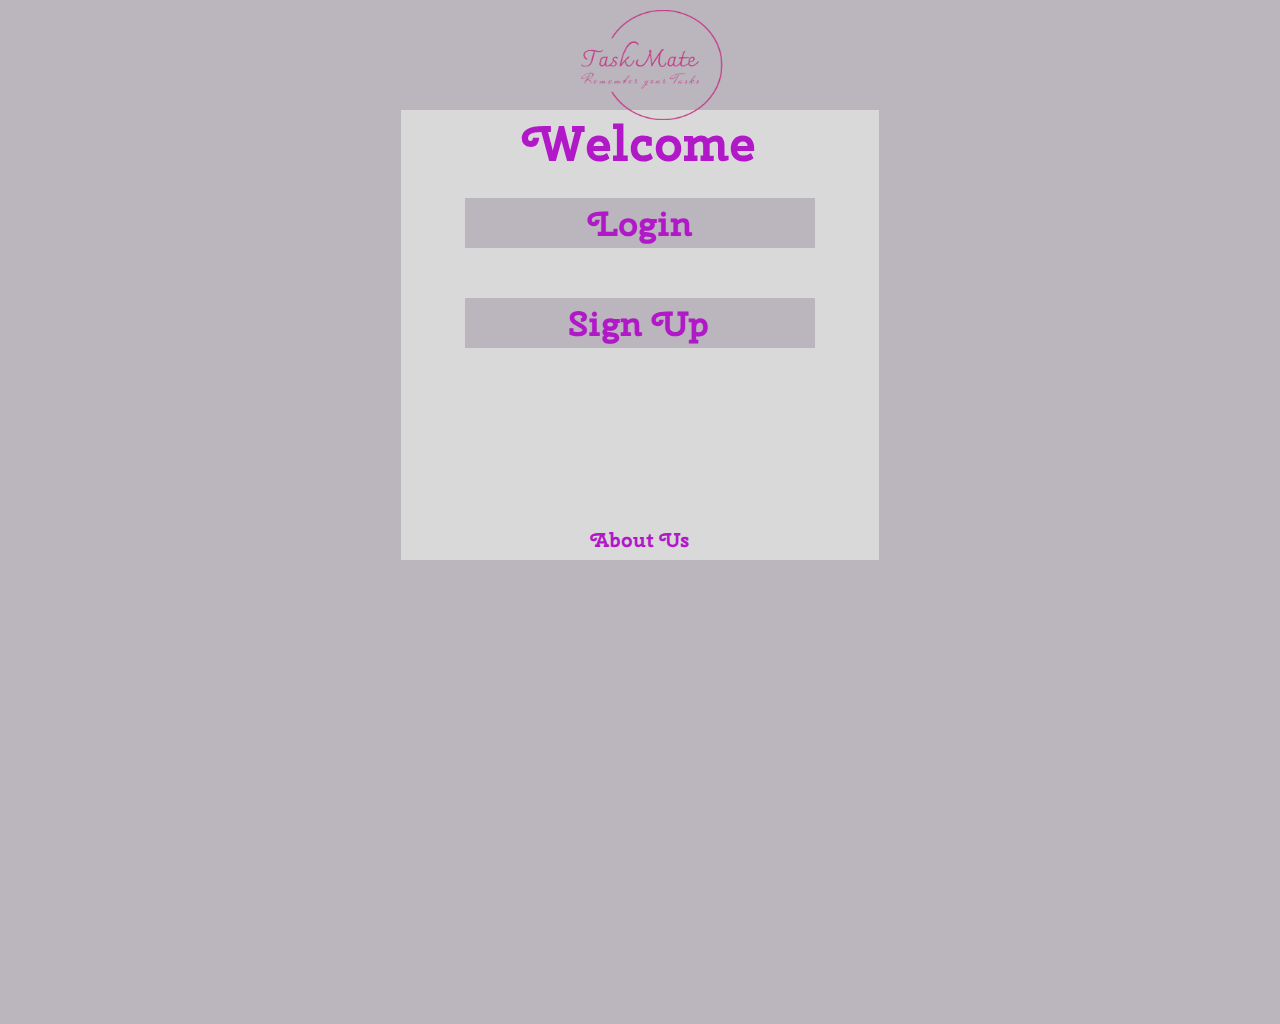
<file: ToDoApp/src/main/webapp/index.html>
<html>
<title>Task Mate : Welcome</title>
<link rel="icon" href="./images/logo.png" type="image/x">
<link href='https://fonts.googleapis.com/css?family=Cherry Swash' rel='stylesheet'>
<link rel="stylesheet" type="text/css" href="./CSS/index.css">
<body>
<div class="a">
<center>
	<img class="logo" src="images/logo.png"/>
	<br>
	<div class="welcome_div">
		<div class="welcome_font">Welcome</div>
		<button class="login_button" onclick="window.location.href='./login.html'">Login</button>
		<div class="b"></div>
		<button class="signup_button" onclick="window.location.href='./signUpPage.html'">Sign Up</button>
		<br>
		<button class="about_us" onclick="window.location.href='./aboutUs.html'">About Us</button>
	</div>
</center>
</div>
</body>
</html>
</file>
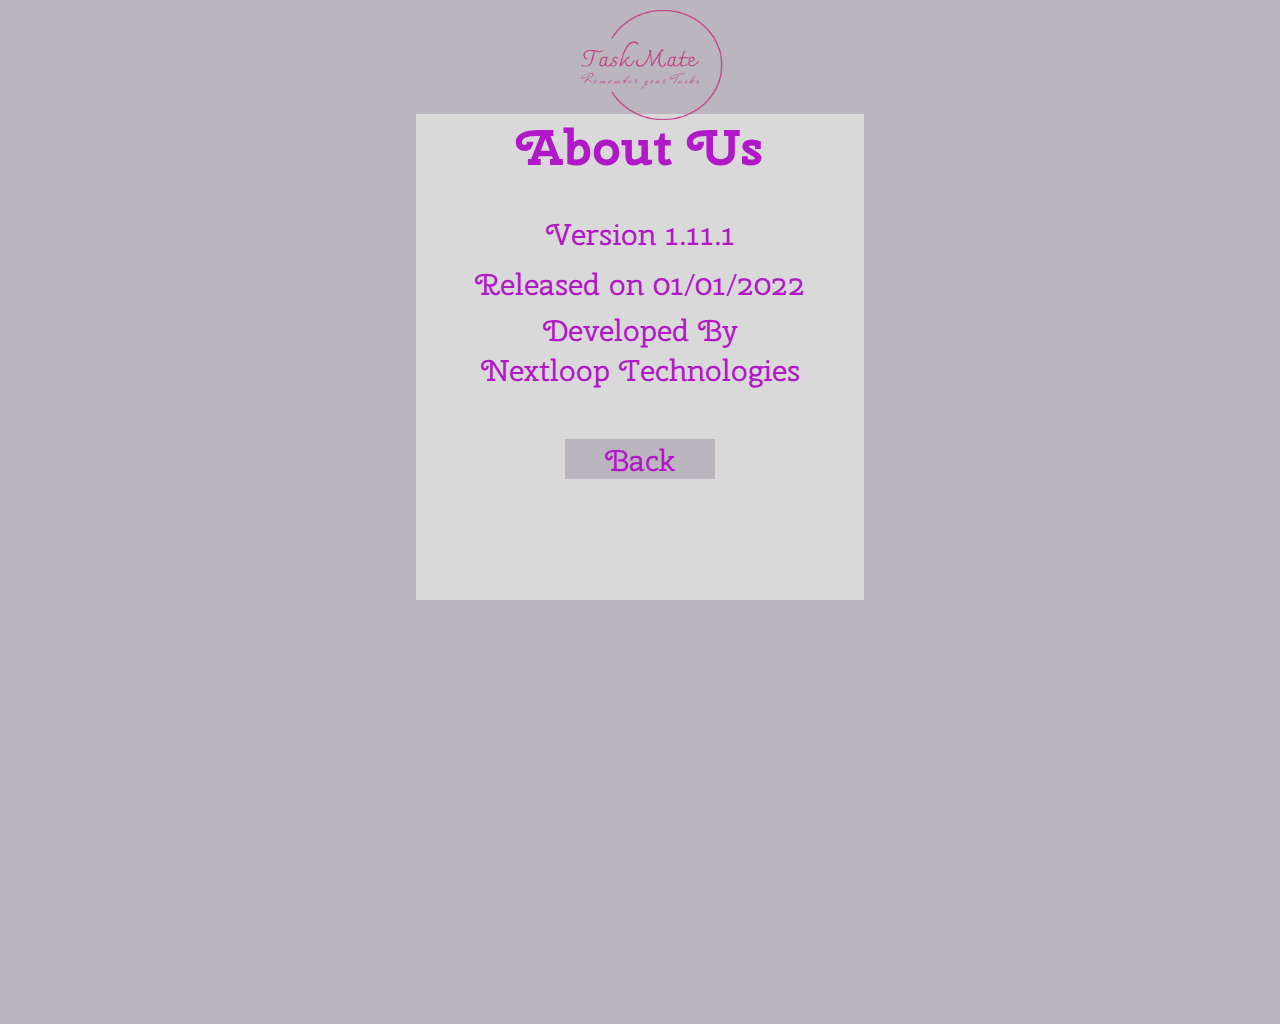
<file: ToDoApp/src/main/webapp/aboutUs.html>
<!DOCTYPE html>
<html>
<head>
    <meta charset="ISO-8859-1">
    <link href='https://fonts.googleapis.com/css?family=Cherry Swash' rel='stylesheet'>
    <link rel="stylesheet" type="text/css" href="./CSS/aboutUs.css">
    <title>ToDo List :About Us</title>
</head>
<body>
<div class="main_screen">
    <center>
        <img class="logo" src="images/logo.png" />
        <div class="rectangle_main">
            <div class="about">About Us</div>
            <br> <br>
            <div class="version">Version 1.11.1</div>
            <div class="relesed_on">Released on 01/01/2022</div>
            <div class="developed_by">
                Developed By <br />Nextloop Technologies
            </div>
            <br> <br> <br>
            <button type="button" class="back_btn"
                    onclick="window.location.href='./index.html'">Back</button>
        </div>
</div>
</center>
</div>
</body>
</html>
</file>
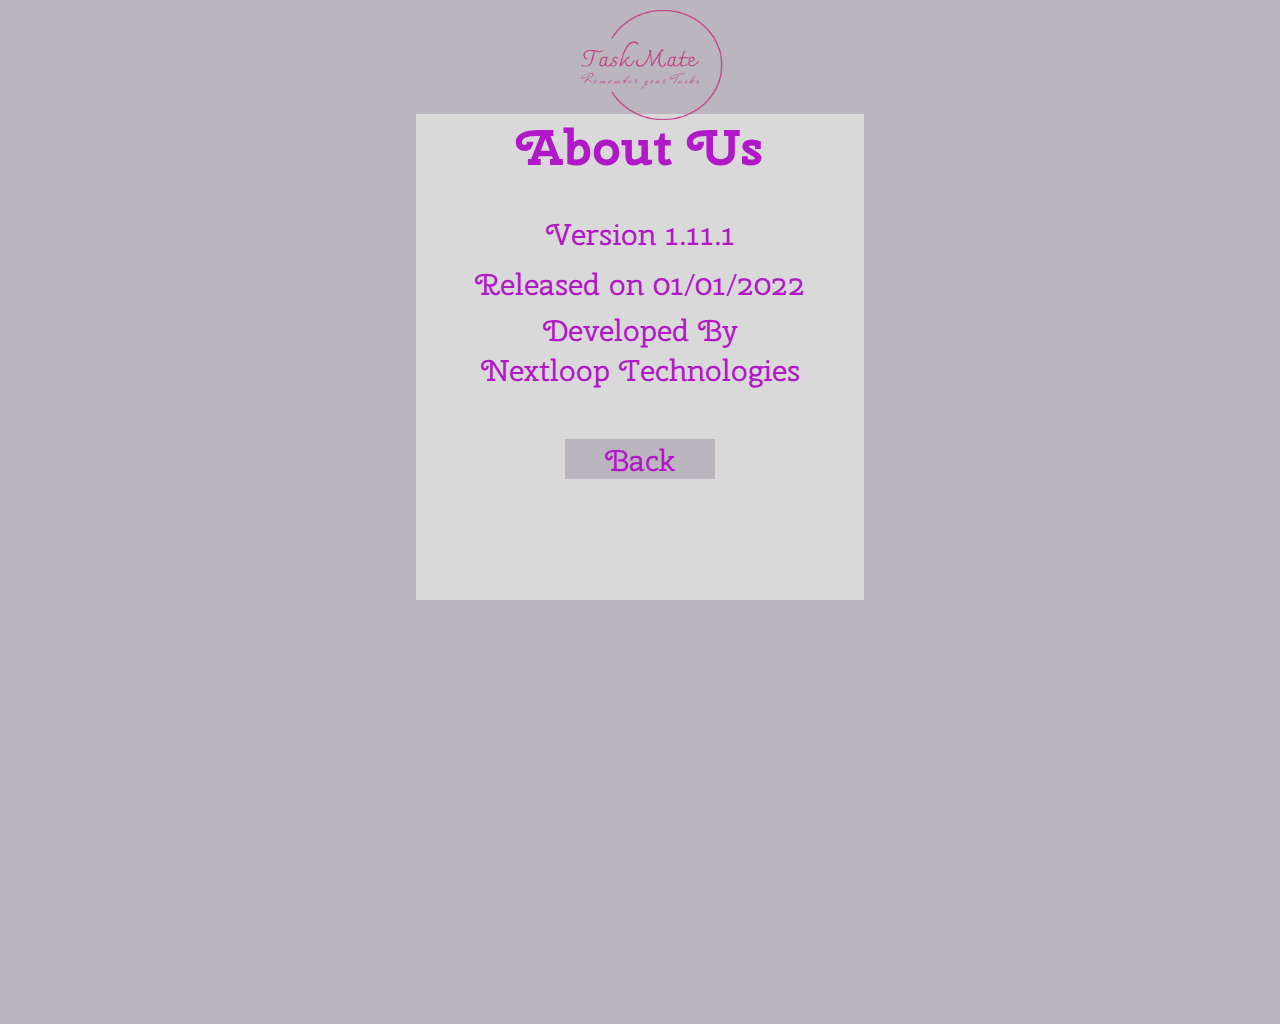
<file: ToDoApp/src/main/webapp/aboutUsMenu.html>
<!DOCTYPE html>
<html lang="en">
<head>
    <meta charset="UTF-8">
    <link href='https://fonts.googleapis.com/css?family=Cherry Swash' rel='stylesheet'>
    <link rel="stylesheet" type="text/css" href="./CSS/aboutUsMenu.css">
    <title>Task Mate : About Us </title>
</head>
<body>
<div class="main_screen">
    <center>
        <img class="logo" src="images/logo.png" />
        <div class="rectangle_main">
            <div class="about">About Us</div>
            <br> <br>
            <div class="version">Version 1.11.1</div>
            <div class="relesed_on">Released on 01/01/2022</div>
            <div class="developed_by">
                Developed By <br />Nextloop Technologies
            </div>
            <br> <br> <br>
            <button type="button" class="back_btn"
                    onclick="window.location.href='./home.html'">Back</button>
        </div>
    </center>
</div>
</body>
</body>
</html>
</file>
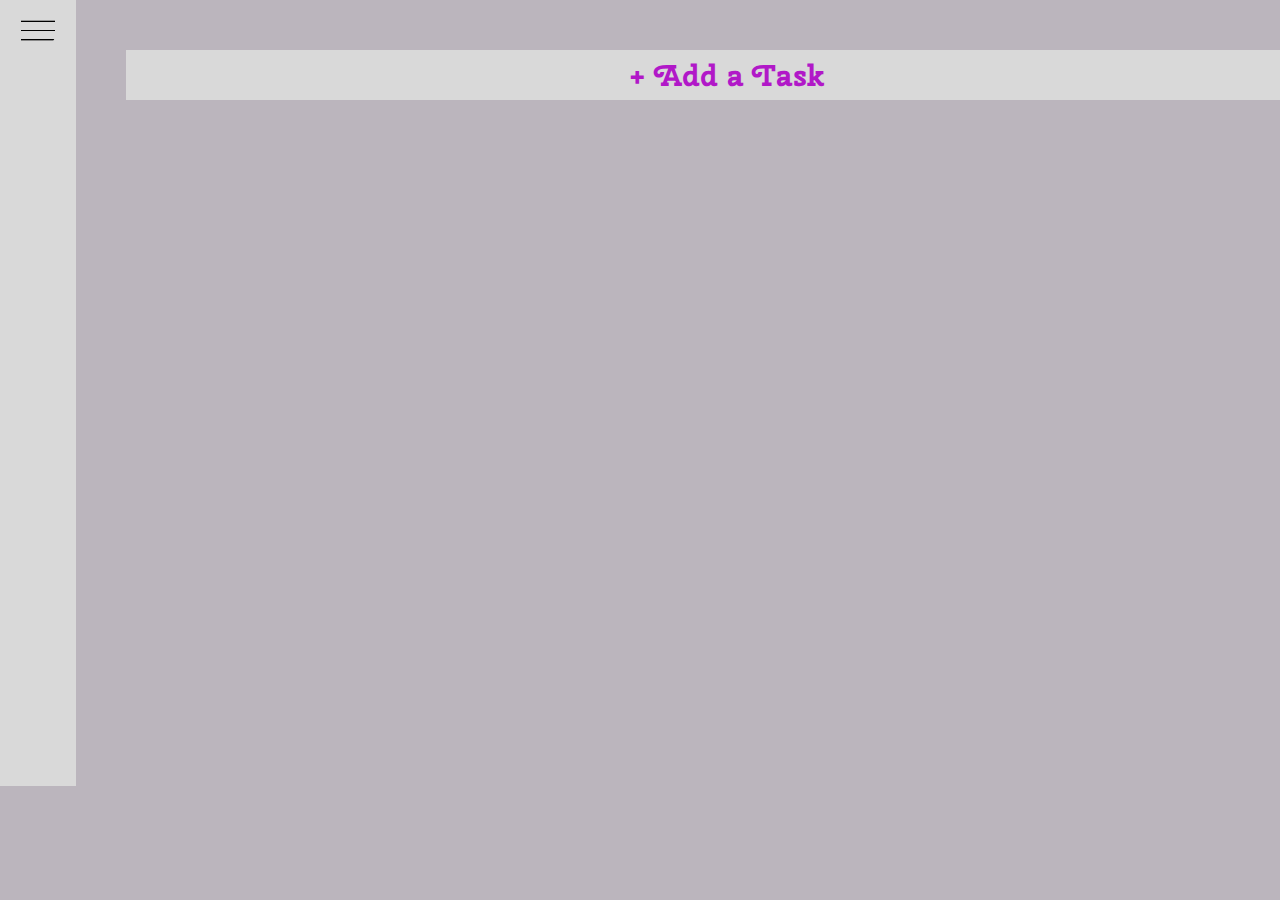
<file: ToDoApp/src/main/webapp/home.html>
<!DOCTYPE html>
<html lang="en">
<head>
    <meta charset="UTF-8">
    <link href='https://fonts.googleapis.com/css?family=Cherry Swash' rel='stylesheet'>
    <link rel="stylesheet" type="text/css" href="CSS/home.css">
    <title>Task Mate : Main Screen</title>
</head>
<body>
<div class="main_rect">
    <div style="display: flex;">
        <div id="mrc" class="menu_rect">
            <div id="toggleButton" class="off" onclick="toggleState()">
                <img class="menu_logo" src="./images/menu_icon.png" />
            </div>
            <div id="menu" style="display: none;">
                <p class="p1">Menu</p>
                <ul>
                    <li><button id="addTask" class="tb"
                                onclick="toggleTaskForm()  ">+ Add a Task</button></li>
                    <li><button class="tb" onclick="deleteTaskFromList()">-
                        Delete a Task</button></li>
                    <li><button class="tb" onclick="editTaskFromList()">
                        <img class="icon" src="./images/pencil_icon.png" /> Edit a Task
                    </button></li>
                    <li><button class="tb"
                                onclick="window.location.href='./profile.html'">
                        <img class="icon" style="padding-top: 1px"
                             src="./images/profile.png" /> Profile
                    </button></li>
                    <li><button class="tb" onclick="window.location.href='./index.html'">
                        <img class="icon" src="./images/logout.png" /> Log Out </button></li>
                    <li><button class="tb" onclick="window.location.href='./aboutUsMenu.html'">
                        <img class="icon" src="./images/aboutUs.png" /> About Us</button></li>
                </ul>
                <div>
                    <img class="logo" alt="Task Mate" src="./images/logo.png" />
                </div>
            </div>

        </div>
        <div>
            <div id="taskContainer"></div>
            <button id="newTask" class="addTaskDiv" onclick="toggleTaskForm()">+
                Add a Task</button>
            <div id="taskForm" class="main_div_taskForm">
                <div class="div2">Title</div>
                <input class="input_1" type="text" id="taskTitle" />
                <div class="div1">Description</div>
                <input type="text" id="taskDescription" class="input_2"> <br>
                <button onclick="addTask()" class="btn2">+ Add The Task</button>
                <button onclick="window.location.href='./home.html'"
                        class="btn2">Back</button>
            </div>
        </div>
    </div>
</div>
<script>
    document.addEventListener("DOMContentLoaded", function() {
        var taskForm = document.getElementById('taskForm');
        taskForm.style.display = 'none';
    });
    function toggleState() {
        let button = document.getElementById('toggleButton');
        button.classList.toggle('on');
        button.classList.toggle('off');
        let newTaskButton = document.getElementById("newTask");

        if (button.classList.contains('on')) {
            document.getElementById("mrc").style = "width: 350px;";
            document.getElementById("menu").style = "display:block;";
            newTaskButton.style = "width: 926px;"; // Set the width to auto
        } else if (button.classList.contains('off')) {
            document.getElementById("mrc").style = "width:76px;";
            document.getElementById("menu").style = "display:none;";
            newTaskButton.style = "width: 1200px;"; // Set the width to auto
        }
    }

    function addTaskDiv() {
        let taskForm = document.getElementById('taskForm');
        taskForm.style.display = 'block';
    }

    function toggleTaskForm() {
        let taskForm = document.getElementById('taskForm');
        // Toggle the display property
        if (taskForm.style.display === 'none'
        || taskForm.style.display === '') {
            taskForm.style.display = 'block';
        } else {
            taskForm.style.display = 'none';
        }
    }

    function addTask() {
        // Get values from input fields
        let title = document.getElementById('taskTitle').value;
        let description = document.getElementById('taskDescription').value;

        // Create new div element for the task
        let newTaskDiv = document.createElement('div');
        newTaskDiv.className = 'main_div_taskForm';

        // Create title div and input element
        let titleDiv = document.createElement('div');
        titleDiv.className = 'div2';
        titleDiv.textContent = 'Title';
        newTaskDiv.appendChild(titleDiv);

        let titleInput = document.createElement('input');
        titleInput.type = 'text';
        titleInput.className = 'input_1';
        titleInput.value = title;
        newTaskDiv.appendChild(titleInput);

        // Create description div and input element
        let descDiv = document.createElement('div');
        descDiv.className = 'div1';
        descDiv.textContent = 'Description';
        newTaskDiv.appendChild(descDiv);

        let descInput = document.createElement('input');
        descInput.type = 'text';
        descInput.className = 'input_2';
        descInput.value = description;
        newTaskDiv.appendChild(descInput);

        // Append the new task div to the task container
        document.body.appendChild(newTaskDiv);
    }
    function deleteTaskFromList() {
        let selectedTask = getSelectedTask();
        if (selectedTask) {
            // Delete the selected task
            selectedTask.remove();
        }
    }

    function editTaskFromList() {
        let selectedTask = getSelectedTask();
        if (selectedTask) {
            // Edit the selected task (you can implement your own logic here)
            // For example, you can enable editing of the task title and description fields
            let titleInput = selectedTask.querySelector('.input_1');
            let descInput = selectedTask.querySelector('.input_2');
            titleInput.removeAttribute('readonly');
            descInput.removeAttribute('readonly');
        }
    }

    function getSelectedTask() {
        // This function returns the selected task based on your criteria.
        // You might need to implement your own logic here based on your requirements.
        // For now, let's assume the selected task is the first task in the document.
        return document.querySelector('.main_div_taskForm');
    }
</script>
</body>
</html>
</file>
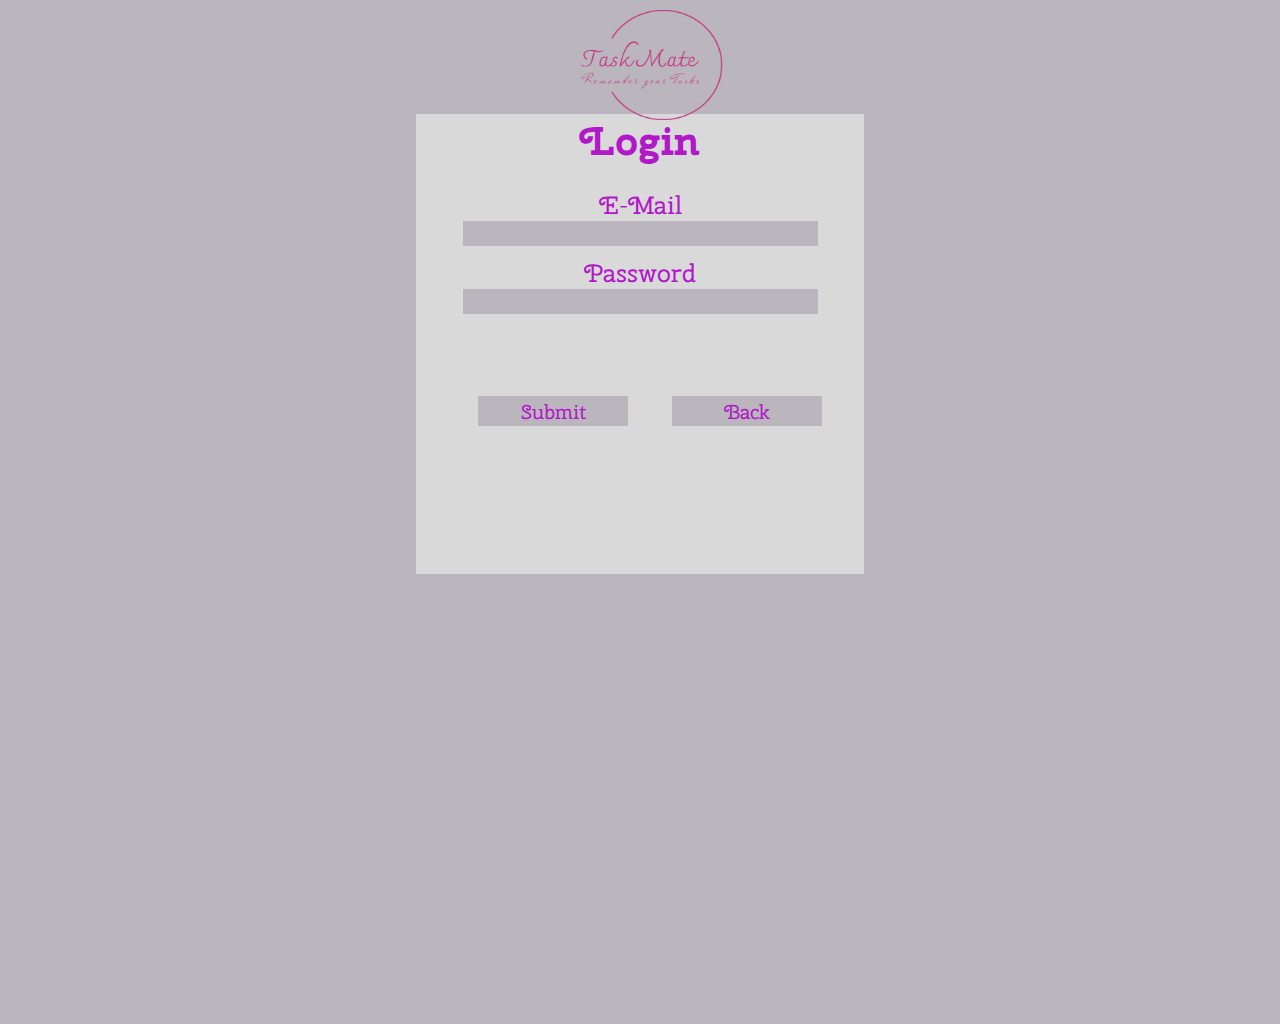
<file: ToDoApp/src/main/webapp/login.html>
<!DOCTYPE html>
<html lang="en">
<head>
    <meta charset="UTF-8">
    <link href='https://fonts.googleapis.com/css?family=Cherry Swash'
          rel='stylesheet'>
    <link rel="stylesheet" type="text/css" href="./CSS/login.css">
    <title>Task Mate : Login</title>
</head>
<body>
<div class="main">
    <center>
        <img class="logo" src="images/logo.png" alt="logo" />
        <div class="rectangle">
            <div class="login_text">Login</div>
            <div class="text_all" style="top: 10px;">E-Mail</div>
            <input type="text" name="userName" class="textbox_all">
            <div class="text_all" style="top: 10px;">Password</div>
            <input type="password" name="userPassword" class="textbox_all">
            <br><br><br><br><br>
            <button class="submit_button" onclick="window.location.href='./home.html'" style="margin-left: 30px;">Submit</button>
            <button class="submit_button" onclick="window.location.href='./index.html'" style="margin-left: 30px;">Back</button>
        </div>
    </center>
</div>
</body>
</html>
</file>
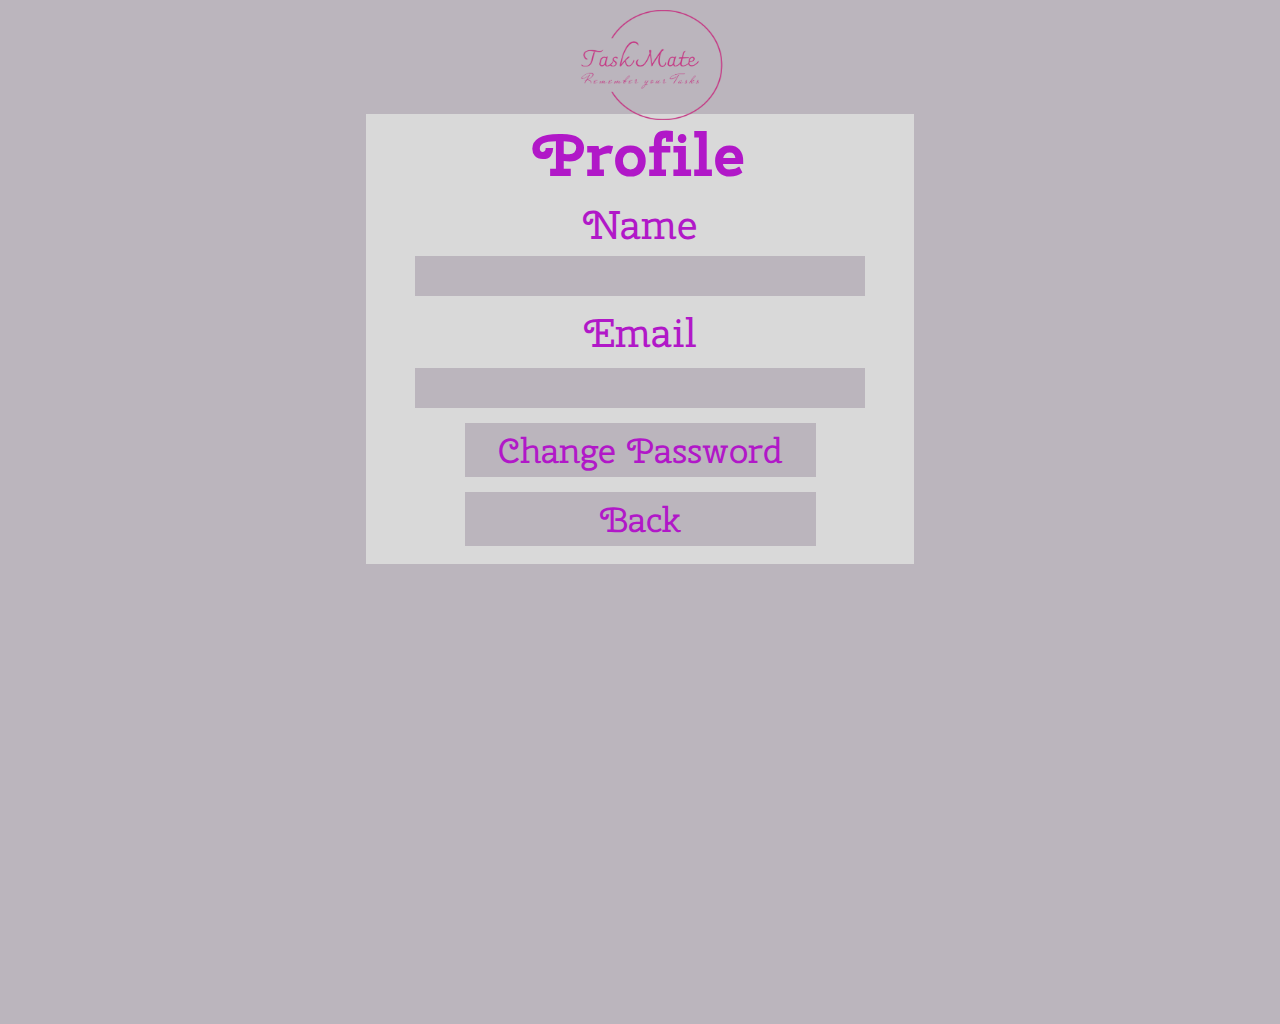
<file: ToDoApp/src/main/webapp/profile.html>
<!DOCTYPE html>
<html lang="en">
<head>
    <meta charset="UTF-8">
    <link href='https://fonts.googleapis.com/css?family=Cherry Swash' rel='stylesheet'>
   <link rel="stylesheet" type="text/css" href="CSS/profile.css">
    <title>Task Mate : Profile Page</title>
</head>
<body>
<div class="full_screen_div">
  <center>
    <img class="logo" src="images/logo.png" />
    <div class="chotu_rect">
      <div class="profile">Profile</div>
      <div class="name">Name</div>
      <div class="name_output"></div>
      <div class="email">Email</div>
      <div class="email_output"></div>
      <button class="change_pass"
              onclick="window.location.href='./changePassword.html'">Change
        Password</button>
      <button class="back"
              onclick="window.location.href='./home.html'">Back</button>
    </div>
  </center>
</div>
</body>
</html>
</file>
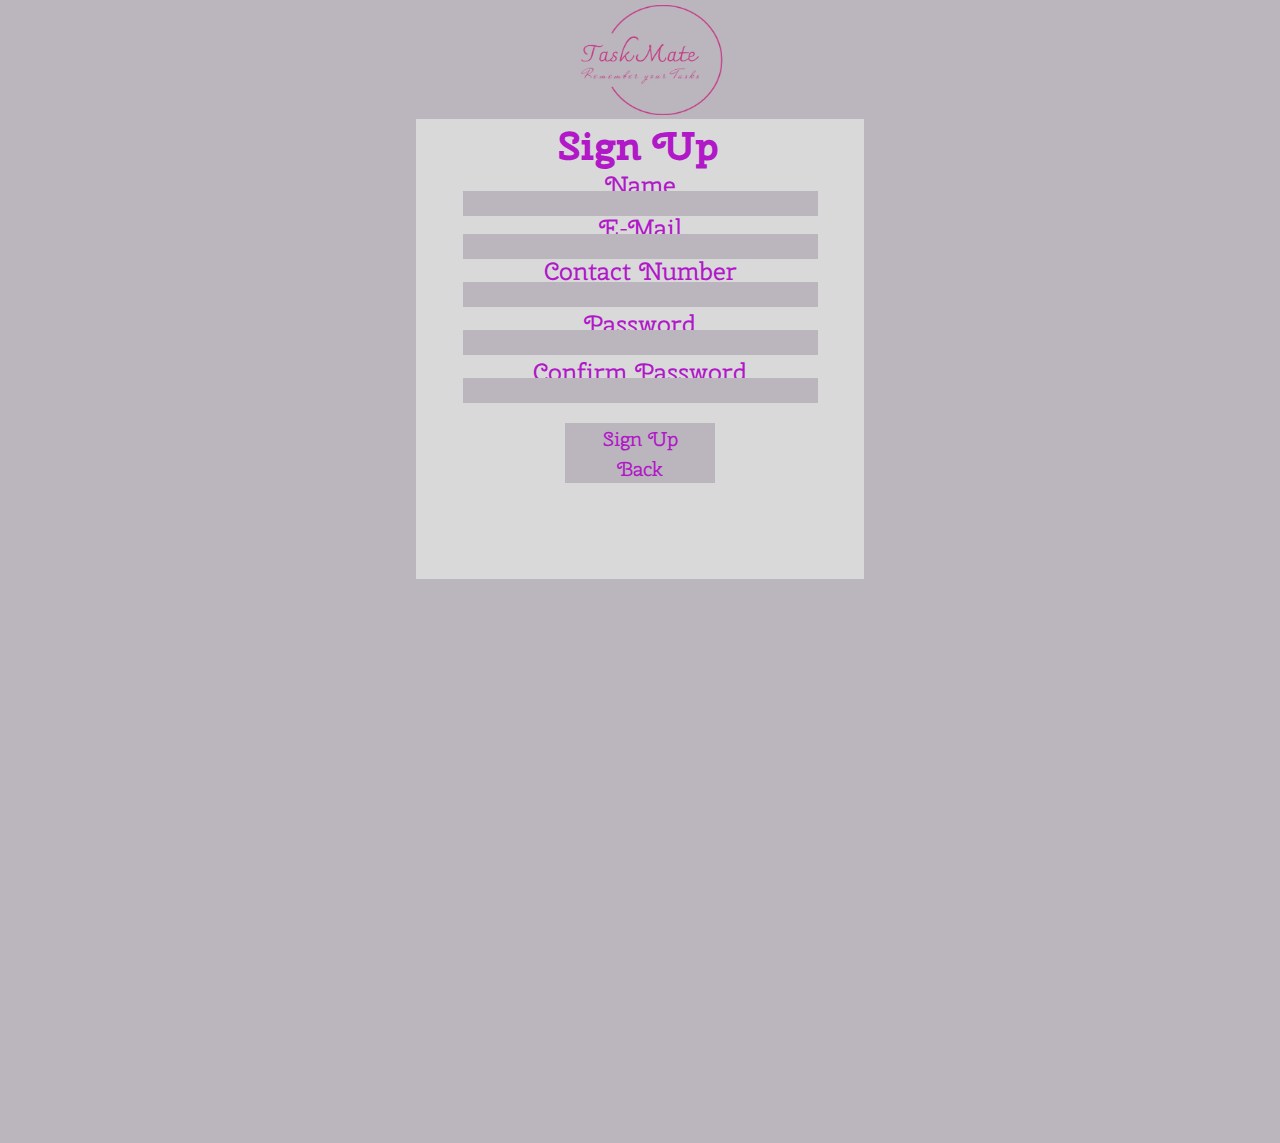
<file: ToDoApp/src/main/webapp/signUpPage.html>
<!DOCTYPE html>
<html lang="en">
<head>
    <meta charset="UTF-8">
    <link href='https://fonts.googleapis.com/css?family=Cherry Swash' rel='stylesheet'>
    <link rel="stylesheet" type="text/css" href="./CSS/signUp.css">
    <title>Task Mate : Sign Up</title>
</head>
<body>
<div class="main_box">
  <center>
    <img class="logo" src="images/logo.png" alt="logo"/>
    <div class="main_box">
      <div class="inner_rectangle">
        <div class="signup_text">Sign Up</div>
        <div class="text_all" style="bottom:15px;">Name</div>
        <input type="text" class="textbox_all" style="bottom:35px;">
        <div class="text_all" style="bottom:40px;">E-Mail</div>
        <input type="text" class="textbox_all" style="bottom:60px;">
        <div class="text_all" style="bottom: 65px; width: 200px;">Contact Number</div>
        <input type="text" class="textbox_all" style="bottom:80px;">
        <div class="text_all" style="bottom: 80px;">Password</div>
        <input type="password" class="textbox_all" style="bottom: 100px;">
        <div class="text_all" style="bottom: 100px; width: 300px;">Confirm Password</div>
        <input type="password" class="textbox_all" style="bottom: 120px;">
        <br>
        <button class="submit_button" style="margin: 0px;" onclick="window.location.href='./home.html'">Sign Up</button>
        <br>
        <button class="submit_button" style="margin: 0px;" onclick="window.location.href='./index.html'">Back</button>
      </div>
    </div>
  </center>
</div>
</body>
</html>
</file>
<file: ToDoApp/src/main/webapp/CSS/index.css>
body {
	padding: 0px;
	margin: 0px;
	display: flex;
	justify-content: center;
	align-content: center;
	overflow: hidden;
}

.logo {
    z-index: 1;
	position: relative;
	top: 10px;
	overflow: hidden;
	width: 190px;
	height: 110px;
}

.welcome_div{
	align-content: center;
	width: 378px;
	height: 400px;
	padding-bottom: 50px;
	background: #D9D9D9;
	width: 478px;
}

.welcome_font {
	width: 359px;
	height: 88px;
	color: #B118C8;
	font-size: 50px;
	font-family: Cherry Swash;
	font-weight: 700;
	word-wrap: break-word;
}

.login_button {
	width: 350px;
	height: 50px;
	background: #BBB5BD;
	font-family: Cherry Swash;
	font-size: 35px;
	font-weight: 700;
	color: #B118C8;
	border: thick;
	word-wrap: break-word;
}

.signUp_button {
	width: 350px;
	height: 50px;
	background: #BBB5BD;
	font-family: Cherry Swash;
	font-size: 35px;
	font-weight: 700;
	color: #B118C8;
	border: thick;
	word-wrap: break-word;
}

.about_us {
	width: 125px;
	height: 43px;
	text-align: center;
	color: #B118C8;
	font-size: 20px;
	font-family: Cherry Swash;
	font-weight: 700;
	word-wrap: break-word;
	margin-top: 170px;
	border: hidden;
	background-color: transparent;
}

.a {
	width: 1440px;
	height: 1024px;
	background: #BBB5BD;
}

.b {
	background-color: #D9D9D9;
	width: 50px;
	height: 50px;
}
</file>
<file: ToDoApp/src/main/webapp/CSS/aboutUs.css>
.main_screen {
    width: 1440px;
    height: 1024px;
    background: #BBB5BD;
    margin: 0px;
    padding: 0px;
}

body {
    padding: 0px;
    overflow: hidden;
    margin: 0px;
    display: flex;
    justify-content: center;
    align-content: center;
}

.logo {
    position: relative;
    top: 10px;
    z-index: 1;
    overflow: hidden;
    width: 190px;
    height: 110px;
}

.rectangle_main {
    width: 448px;
    height: 486px;
    background: #D9D9D9;
}

.about {
    width: 377px;
    height: 64px;
    text-align: center;
    color: #B118C8;
    font-size: 50px;
    font-family: Cherry Swash;
    font-weight: 700;
    word-wrap: break-word;
}

.version {
    width: 350px;
    height: 50px;
    text-align: center;
    color: #B118C8;
    font-size: 30px;
    font-family: Cherry Swash;
    font-weight: 400;
    word-wrap: break-word;
    padding: 0px;
}

.relesed_on {
    width: 419px;
    height: 46px;
    text-align: center;
    color: #B118C8;
    font-size: 30px;
    font-family: Cherry Swash;
    font-weight: 400;
    word-wrap: break-word;
}

.developed_by {
    width: 319px;
    height: 75px;
    text-align: center;
    color: #B118C8;
    font-size: 30px;
    font-family: Cherry Swash;
    font-weight: 500;
    word-wrap: break-word;
}

.back_btn {
    position: relative;
    width: 150px;
    height: 40px;
    background: #BBB5BD;
    text-align: center;
    color: #B118C8;
    font-size: 30px;
    font-family: Cherry Swash;
    font-weight: 400;
    word-wrap: break-word;
    border: thick;
    border-color: #BBB5BD;
}
</file>
<file: ToDoApp/src/main/webapp/CSS/aboutUsMenu.css>
.main_screen {
    width: 1440px;
    height: 1024px;
    background: #BBB5BD;
    margin: 0px;
    padding: 0px;
}

body {
    padding: 0px;
    overflow: hidden;
    margin: 0px;
    display: flex;
    justify-content: center;
    align-content: center;
}

.logo {
    position: relative;
    top: 10px;
    z-index: 1;
    overflow: hidden;
    width: 190px;
    height: 110px;
}

.rectangle_main {
    width: 448px;
    height: 486px;
    background: #D9D9D9;
}

.about {
    width: 377px;
    height: 64px;
    text-align: center;
    color: #B118C8;
    font-size: 50px;
    font-family: Cherry Swash;
    font-weight: 700;
    word-wrap: break-word;
}

.version {
    width: 350px;
    height: 50px;
    text-align: center;
    color: #B118C8;
    font-size: 30px;
    font-family: Cherry Swash;
    font-weight: 400;
    word-wrap: break-word;
    padding: 0px;
}

.relesed_on {
    width: 419px;
    height: 46px;
    text-align: center;
    color: #B118C8;
    font-size: 30px;
    font-family: Cherry Swash;
    font-weight: 400;
    word-wrap: break-word;
}

.developed_by {
    width: 319px;
    height: 75px;
    text-align: center;
    color: #B118C8;
    font-size: 30px;
    font-family: Cherry Swash;
    font-weight: 500;
    word-wrap: break-word;
}

.back_btn {
    position: relative;
    width: 150px;
    height: 40px;
    background: #BBB5BD;
    text-align: center;
    color: #B118C8;
    font-size: 30px;
    font-family: Cherry Swash;
    font-weight: 400;
    word-wrap: break-word;
    border: thick;
    border-color: #BBB5BD;
}
</file>
<file: ToDoApp/src/main/webapp/CSS/home.css>
@charset "ISO-8859-1";
body {
    overflow: hidden;
    padding: 0px;
    margin: 0px;
    background: #BBB5BD;
}

.main_rect {
    height: 700px;
    width: 2000px;
    background: #BBB5BD;
    width: 2000px;
}

.menu_rect {
    width: 76px;
    height: 786px;
    background: #D9D9D9;
}

.menu_logo {
    padding-top: 15px;
    padding-left: 21px;
    ;
    width: 34px;
    height: 31px;
    border-radius: 11px;
    padding-left: 21px;
}

ul {
    list-style-type: none;
}

.tb {
    width: 275px;
    height: 40px;
    background: #BBB5BD;
    color: #B118C8;
    font-size: 25px;
    font-family: Cherry Swash;
    font-weight: 600;
    word-wrap: break-word;
    text-align: center;
    margin-top: 5px;
}

.logo {
    position: relative;
    overflow: hidden;
    width: 190px;
    height: 110px;
    z-index: 1;
    padding-left: 65px;
}

.addTaskBox {
    width: 830px;
    height: 75px;
    background: #D9D9D9;
}

.BoxText {
    width: 364px;
    height: 47px;
    text-align: center;
    color: #B118C8;
    font-size: 40px;
    font-family: Cherry Swash;
    font-weight: 400;
    word-wrap: break-word;
}

.addTaskDiv {
    height: 50px;
    width: 1200px;
    background: #D9D9D9;
    margin-left: 50px;
    margin-top: 50px;
    color: #B118C8;
    font-size: 30px;
    font-family: Cherry Swash;
    font-weight: 600;
    word-wrap: break-word;
    text-align: center;
    border: thin;
    border-color: #D9D9D9;
}

.p1 {
    color: #B118C8;
    font-size: 40px;
    font-family: Cherry Swash;
    font-weight: 200;
    word-wrap: break-word;
    text-align: center;
}

.input_1 {
    background: #BBB5BD;
    margin-left: 10px;
    width: 500px;
    height: 25px;
}

.div1 {
    width: 230px;
    height: 47px;
    text-align: center;
    flex-wrap: wrap;
    color: #B118C8;
    font-size: 40px;
    font-family: Cherry Swash;
    font-weight: 400;
    word-wrap: break-word;
}

.input_2 {
    background: #BBB5BD;
    margin-left: 10px;
    width: 500px;
    height: 25px;
}

.icon {
    width: 25px;
    height: 25px;
}

.div2 {
    width: 120px;
    height: 45px;
    color: #B118C8;
    font-size: 40px;
    font-family: Cherry Swash;
    font-weight: 400;
    word-wrap: break-word;
    margin-left: 15px;
}

.main_div_taskForm {
    align-items: center;
    margin-top: 25px;
    display: flex;
    background: #D9D9D9;
    width: 75%;
    height: 250px;
    margin-left: 100px;
}

.btn2 {
    position: relative;
    text-align: center;
    color: #B118C8;
    font-family: Cherry Swash;
    font-size: 25px;
    font-weight: 600;
    width: 200px;
    height: 50px;
    margin-top: 20px;
    margin-left: 10px;
}
</file>
<file: ToDoApp/src/main/webapp/CSS/login.css>
body {
    padding: 0px;
    overflow: hidden;
    margin: 0px;
    display: flex;
    justify-content: center;
    align-content: center;
}

.main {
    width: 1440px;
    height: 1024px;
    background: #BBB5BD;
}

.logo {
    position: relative;
    top: 10px;
    z-index: 1;
    overflow: hidden;
    width: 190px;
    height: 110px;
}

.rectangle {
    width: 448px;
    height: 460px;
    background: #D9D9D9;
}

.login_text {
    width: 350px;
    height: 64px;
    text-align: center;
    color: #B118C8;
    font-size: 2.5rem;
    font-family: Cherry Swash;
    font-weight: 700;
    word-wrap: break-word;
    padding-bottom: 0px;
    margin-bottom: 0px;
}

.text_all {
    position: relative;
    height: 43px;
    text-align: center;
    color: #B118C8;
    font-size: 25px;
    font-family: Cherry Swash;
    font-weight: 400;
    word-wrap: break-word;
    width: 165px;
    padding-bottom: 0px;
}

.textbox_all {
    width: 350px;
    height: 25px;
    background: #BBB5BD;
    padding: 0px;
    margin: 0pc;
    position: relative;
    color: #000000;
    border: thick;
    outline: #BBB5BD;
    padding-left: 5px;
}

.submit_button {
    position: relative;
    width: 150px;
    text-align: center;
    height: 30px;
    background: #BBB5BD;
    font-size: 20px;
    font-style: normal;
    font-family: Cherry Swash;
    font-weight: 400;
    word-wrap: break-word;
    text-align: center;
    align-items: center;
    color: #B118C8;
    border: none;
    margin: 10px;
}
</file>
<file: ToDoApp/src/main/webapp/CSS/profile.css>
body {
    padding: 0px;
    overflow: hidden;
    margin: 0px;
    display: flex;
    justify-content: center;
    align-content: center;
}

.full_screen_div {
    width: 1440px;
    height: 1024px;
    background: #BBB5BD;
}

.logo {
    position: relative;
    top: 10px;
    z-index: 1;
    overflow: hidden;
    width: 190px;
    height: 110px;
}

.chotu_rect {
    width: 548px;
    height: 450px;
    background: #D9D9D9;
}

.profile {
    width: 377px;
    height: 64px;
    text-align: center;
    color: #B118C8;
    font-size: 60px;
    font-family: Cherry Swash;
    font-weight: 700;
    word-wrap: break-word;
}

.name {
    width: 171px;
    height: 43px;
    margin-top: 20px;
    text-align: center;
    color: #B118C8;
    font-size: 40px;
    font-family: Cherry Swash;
    font-weight: 400;
    word-wrap: break-word;
}

.name_output {
    width: 450px;
    height: 40px;
    margin-top: 15px;
    background: #BBB5BD;
}

.email {
    width: 257px;
    height: 47px;
    margin-top: 10px;
    text-align: center;
    color: #B118C8;
    font-size: 40px;
    font-family: Cherry Swash;
    font-weight: 400;
    word-wrap: break-word;
}

.email_output {
    width: 450px;
    height: 40px;
    margin-top: 15px;
    background: #BBB5BD;
}

.change_pass {
    width: 351px;
    height: 54px;
    position: relative;
    margin-top: 15px;
    text-align: center;
    color: #B118C8;
    font-size: 35px;
    font-family: Cherry Swash;
    font-weight: 400;
    word-wrap: break-word;
    background: #BBB5BD;
    border: #D9D9D9 thin;
}

.back {
    width: 351px;
    height: 54px;
    position: relative;
    margin-top: 15px;
    text-align: center;
    color: #B118C8;
    font-size: 35px;
    font-family: Cherry Swash;
    font-weight: 400;
    word-wrap: break-word;
    background: #BBB5BD;
    border: #D9D9D9 thin;
}
</file>
<file: ToDoApp/src/main/webapp/CSS/signUp.css>
body {
    padding: 0px;
    overflow: hidden;
    margin: 0px;
    display: flex;
    justify-content: center;
    align-content: center;
}

.main_box {
    width: 1440px;
    height: 1024px;
    background: #BBB5BD;
    padding-bottom: opx;
}

.inner_rectangle {
    width: 448px;
    height: 460px;
    background: #D9D9D9;
}

.signup_text {
    width: 350px;
    height: 64px;
    text-align: center;
    color: #B118C8;
    font-size: 2.5rem;
    font-family: Cherry Swash;
    font-weight: 700;
    word-wrap: break-word;
    padding-bottom: 0px;
    margin-bottom: 0px;
}

.text_all {
    position: relative;
    height: 43px;
    text-align: center;
    color: #B118C8;
    font-size: 25px;
    font-family: Cherry Swash;
    font-weight: 400;
    word-wrap: break-word;
    width: 165px;
    padding-bottom: 0px;
}

.textbox_all {
    width: 350px;
    height: 25px;
    background: #BBB5BD;
    padding: 0px;
    margin: 0px;
    position: relative;
    color: #000000;
    border: thick;
    outline: #BBB5BD;
    padding-left: 5px;
}

.submit_button {
    position: relative;
    width: 150px;
    text-align: center;
    height: 30px;
    background: #BBB5BD;
    font-size: 20px;
    font-style: normal;
    font-family: Cherry Swash;
    font-weight: 400;
    word-wrap: break-word;
    text-align: center;
    align-items: center;
    color: #B118C8;
    border: none;
    margin: 10px;
    bottom: 100px;
}

.logo{
    width: 190px;
    height: 110px;
    padding-top: 5px;
}
</file>
